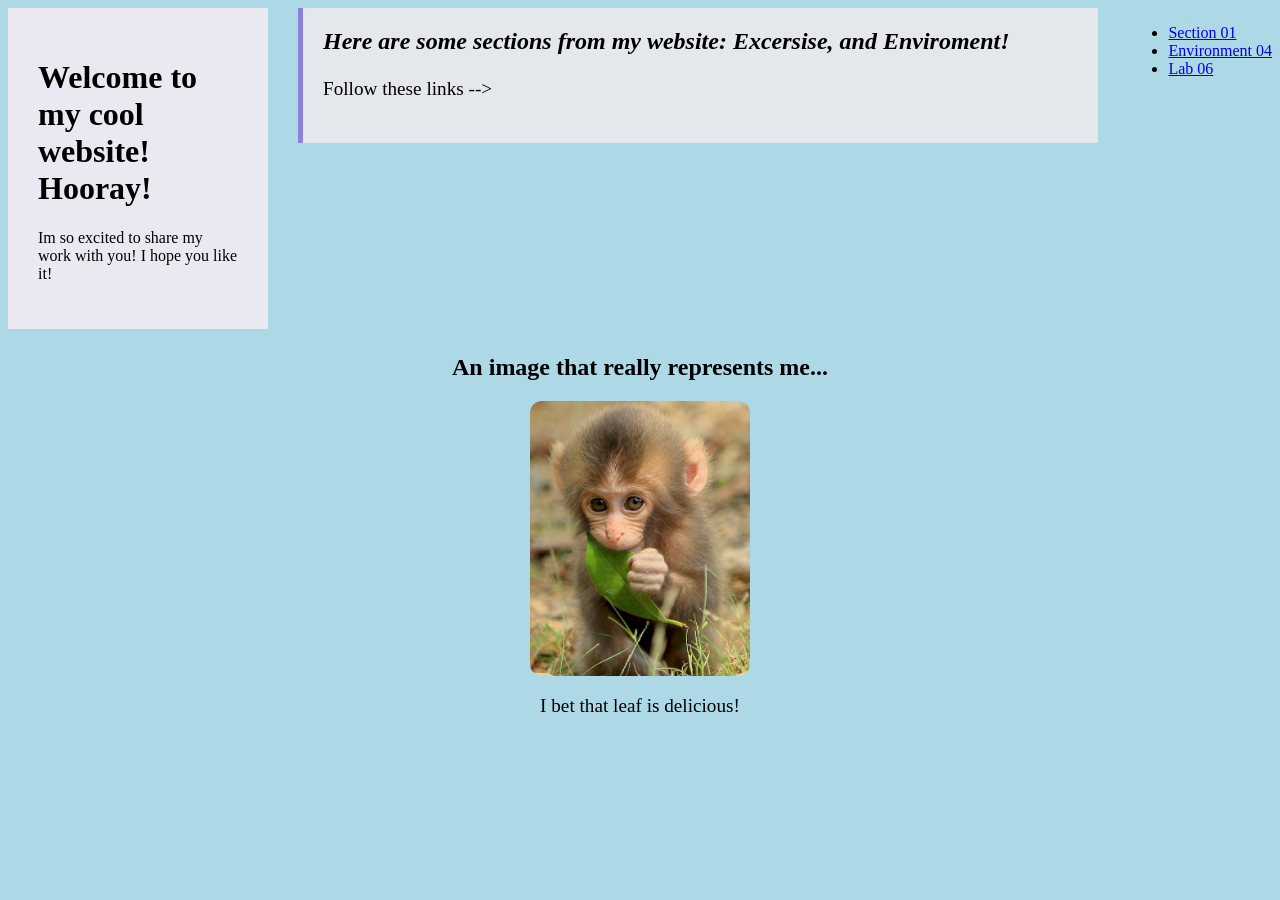
<file: index.html>
<html>
<head>
    <title> My awesome website! Welcome!</title>
    <link rel="icon" type="image/x-icon" href="favicon.ico">
    <link rel="stylesheet" href="site.css">

<body>
<div class="top-section">
    <div id="page">
    <h1>Welcome to my cool website! Hooray!</h1>
    <p> Im so excited to share my work with you! I hope you like it! </p>
    </div>

    <div id="introduction">

    <h2> Here are some sections from my website: Excersise, and Enviroment! </h2>

    <p> Follow these links --> </p>
    </div>
    
    <ul>
        <li> <a href="exercises/section01.html"> Section 01 </a> </li>
        <li> <a href="environ/env04.html"> Environment 04 </a> </li>
        <li> <a href="lab06.html"> Lab 06 </a> </li>
    </ul>
    </div>

    <div class="profile">
    <h2> An image that really represents me... </h2>
    <img src="monkey eating leaf.jpg" alt="monkey eating leaf" width="200px">
    <p> I bet that leaf is delicious! </p>
    </div>

</div>
    </body>

    </html>
</file>
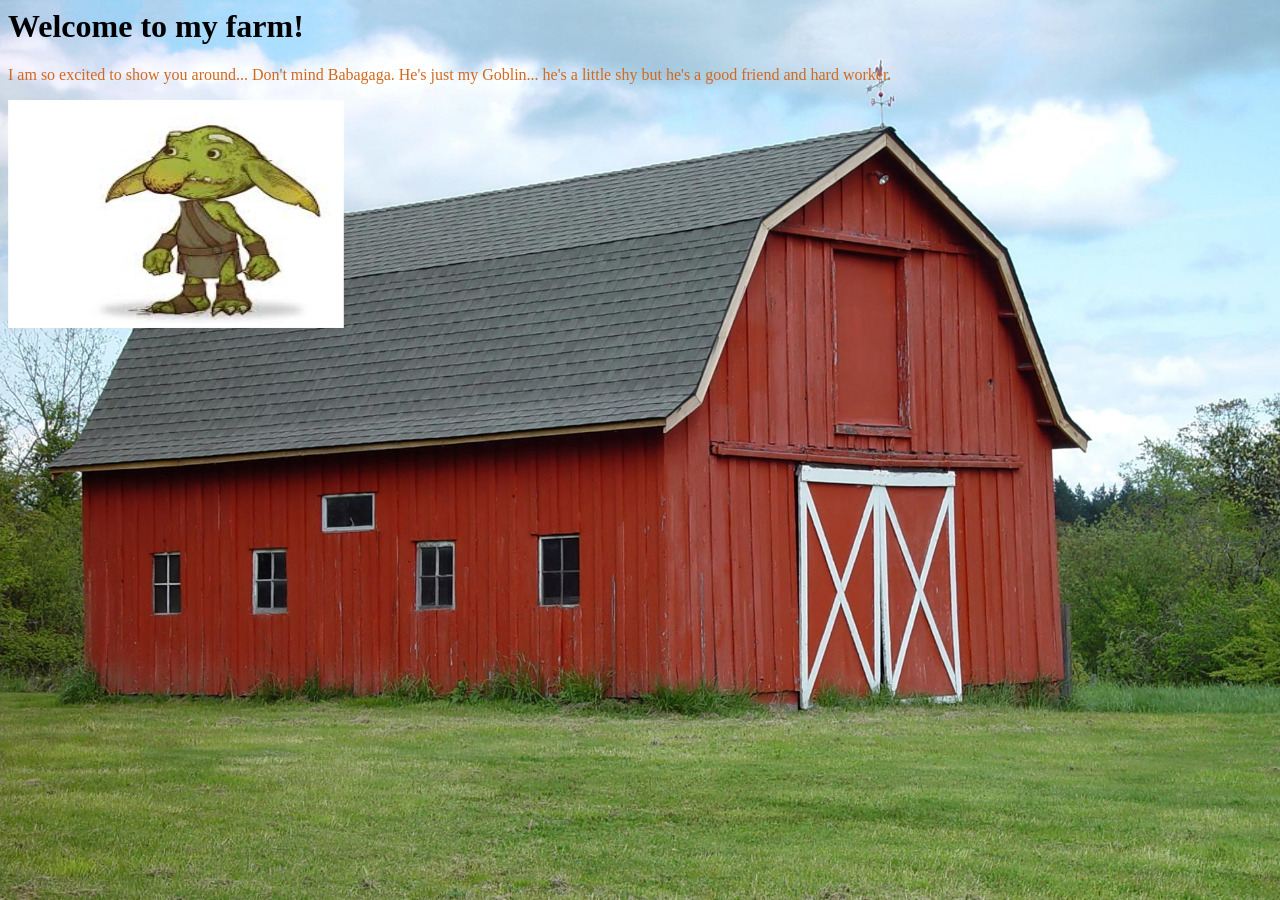
<file: environ/env01.html>
<html>
<head>
    <link rel="icon" type="image/x-icon" href="favicon.ico">
    <link rel="stylesheet" href="env02.css">
    <title> Marley's website page</title>
    <link href="env.css" rel="stylesheet" type="text/css">
</head>

<body>
<h1> <span class="highlight_01"> Welcome to my farm! </span> </h1>


<p> I am so excited to show you around... Don't mind Babagaga. He's just my Goblin... he's a little shy but he's a good friend and hard worker. </p>





<img src = "Fantastic Bestiary 7 Goblin (article).png" </img>




</body>

</html>
</file>
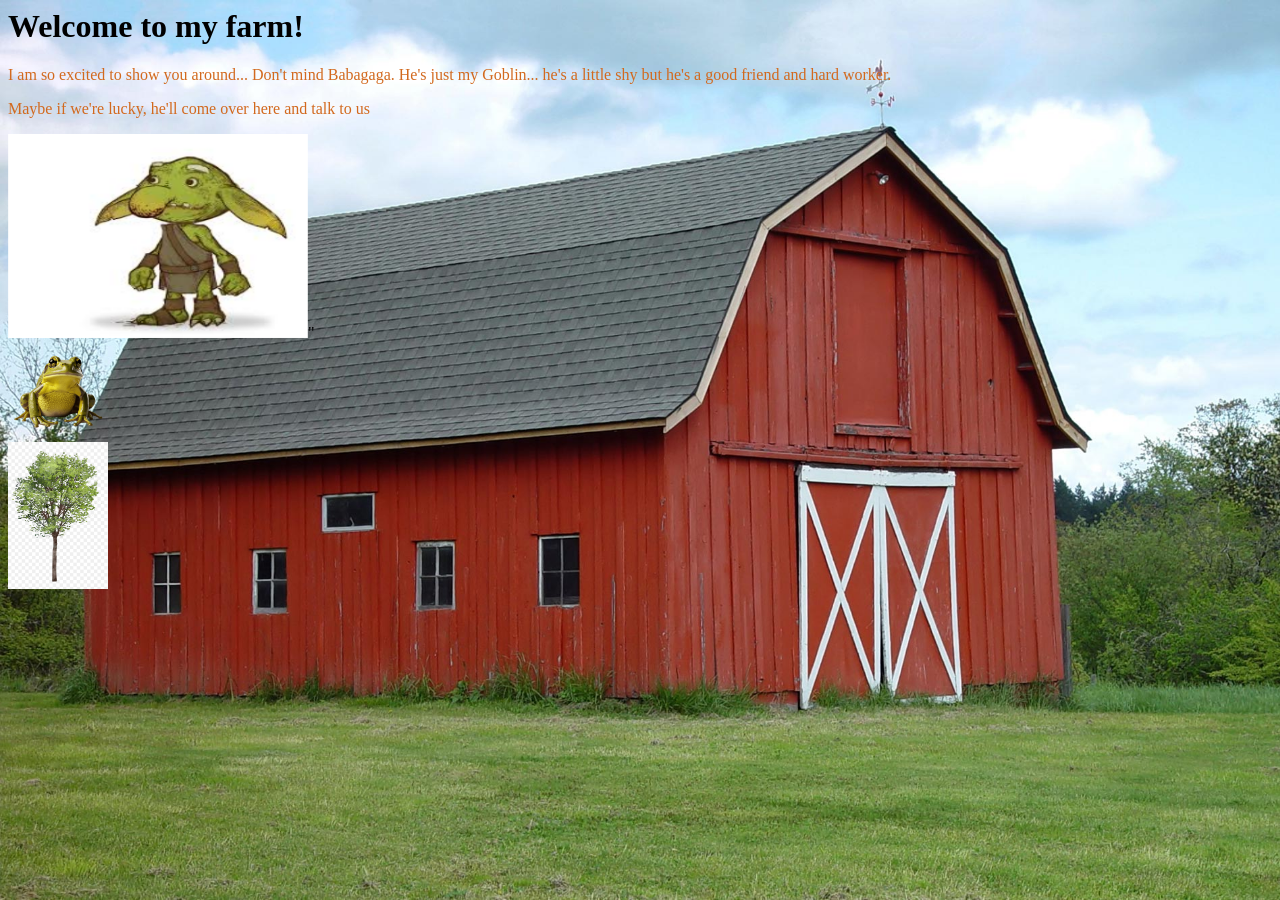
<file: environ/env02.html>
<html>
<head>

    <title> Marley's website page</title>
    <link href="env.css" rel="stylesheet" type="text/css">
</head>

<body>

<div id="page">
    <div id="top-section">
    <h1> <span class="highlight_01"> Welcome to my farm! </span> </h1>
    <p> I am so excited to show you around... Don't mind Babagaga. He's just my Goblin... he's a little shy but he's a good friend and hard worker. </p>
    <p> Maybe if we're lucky, he'll come over here and talk to us </p>
    </div>


    <div class="main-section">
        <div id="goblin">
    <img src = "Fantastic Bestiary 7 Goblin (article).png" alt="Fantastic Bestiary 7 Goblin" width="300px" </img>"
        </div>
        <div id="toad">
    <img src = "toad png.webp" alt="Toad" width="100px" </img>
        </div>
        <div id="tree">
    <img src = "tree pic .webp" alt="Tree" width="100px" </img>
        </div>
</div>



</body>

</html>
</file>
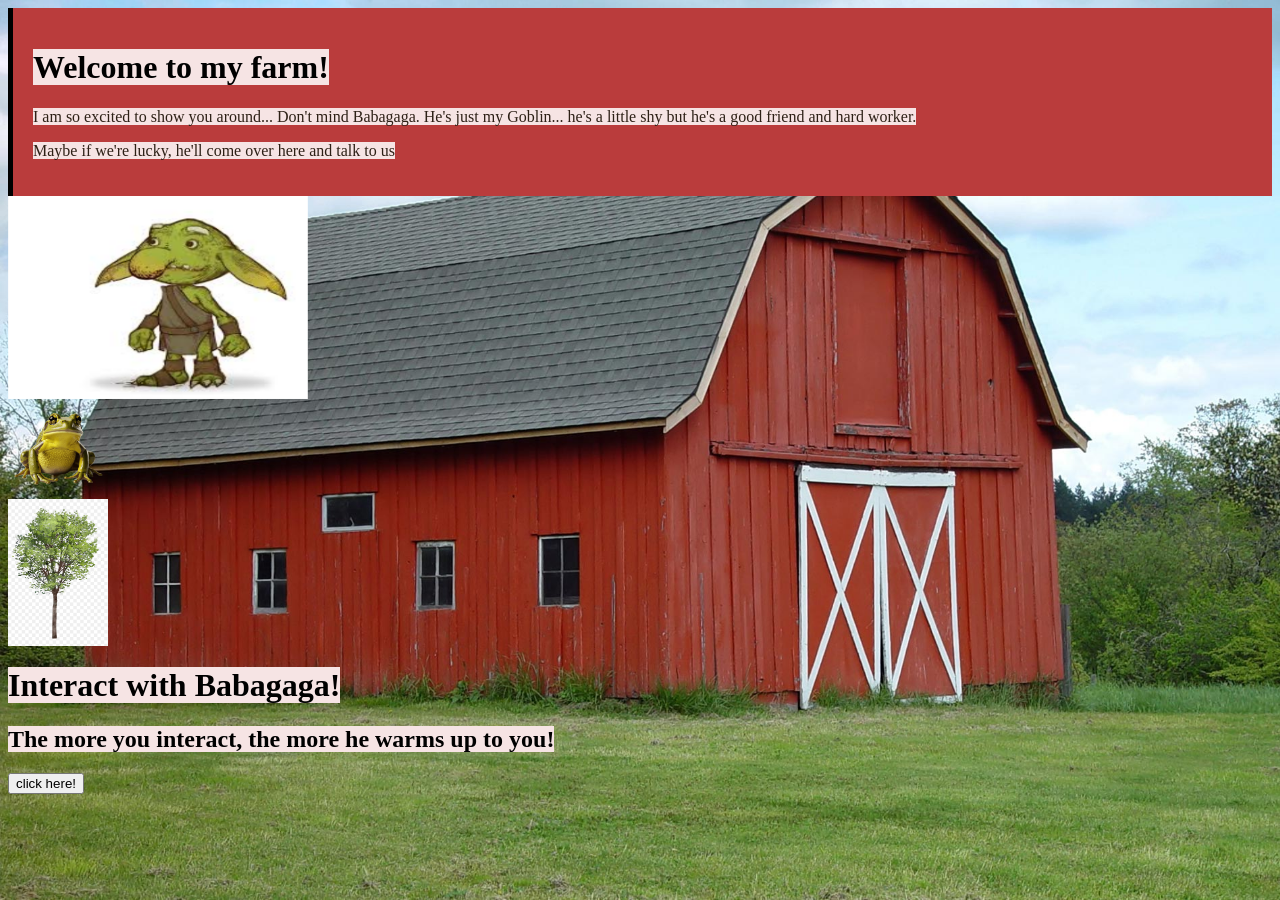
<file: environ/env03.html>
<html>
<head>

    <title> Marley's website page</title>

    <link rel="stylesheet" href="env03.css">

<script src="https://code.jquery.com/jquery-3.7.1.min.js"></script>

<script src="env03.js" defer></script>

</head>


<body>

<div id="page">
    <div id="top-section">
    <h1> <span class="highlight_01"> Welcome to my farm! </span> </h1>
    <p> <span class="highlight_01"> I am so excited to show you around... Don't mind Babagaga. He's just my Goblin... he's a little shy but he's a good friend and hard worker. </span> </p>
    <p> <span class="highlight_01"> Maybe if we're lucky, he'll come over here and talk to us </span> </p>
    </div>

  

<div id="environment-output"></div>

    <div class="main-section">
    
    <img src = "Fantastic Bestiary 7 Goblin (article).png" alt="Fantastic Bestiary 7 Goblin" width="300px">
    
        <div id="toad">
    <img src = "toad png.webp" alt="Toad" width="100px" </img>
        </div>
        <div id="tree">
    <img src = "tree pic .webp" alt="Tree" width="100px" </img>
        </div>
</div>

   <h1> <span class="highlight_01"> Interact with Babagaga! </span></h1>
   <h2> <span class="highlight_01"> The more you interact, the more he warms up to you! </span></h2>

    <button id="needy-button">click here!</button>

    <div id="output"></div>



</body>

</html>
</file>
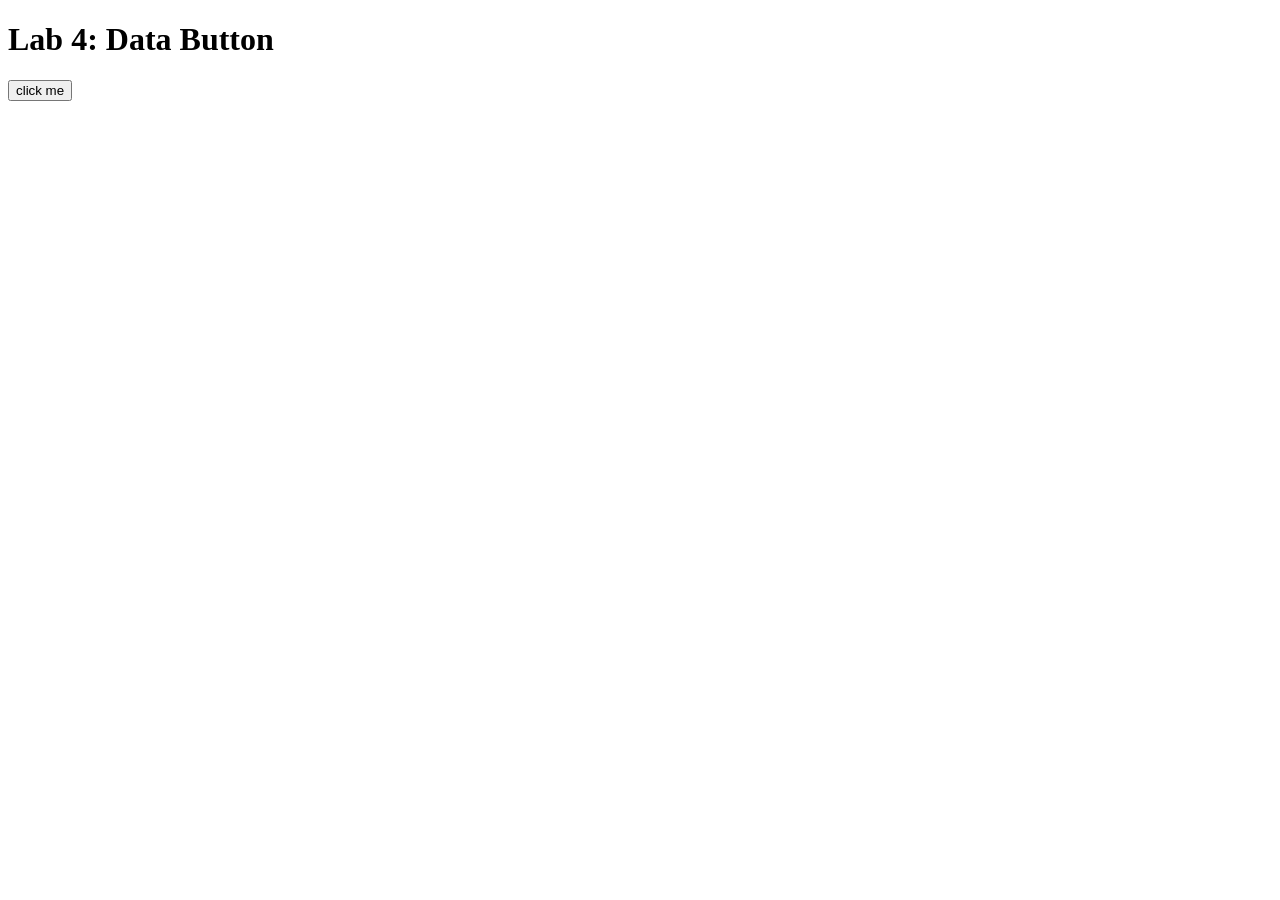
<file: exercises/lab04.html>
<!DOCTYPE html>
<html lang="en">

<head>
    <!-- All techy stuff goes here, inside HEAD -->
    <meta charset="UTF-8">
    <meta name="viewport" content="width=device-width, initial-scale=1.0">

    <!-- Overall title of your page -->
    <title>Lab 4</title>

    <!-- jQuery library -->
    <script src="https://code.jquery.com/jquery-3.7.1.min.js"></script>

    <!-- Link to external JavaScript file -->
    <script src="lab04.js" defer></script>
</head>

<body>
    <!-- Main content goes here, inside BODY -->
    <h1>Lab 4: Data Button</h1>

    <button id="needy-button">click me</button>

    <div id="output"></div>
</body>

</html>
</file>
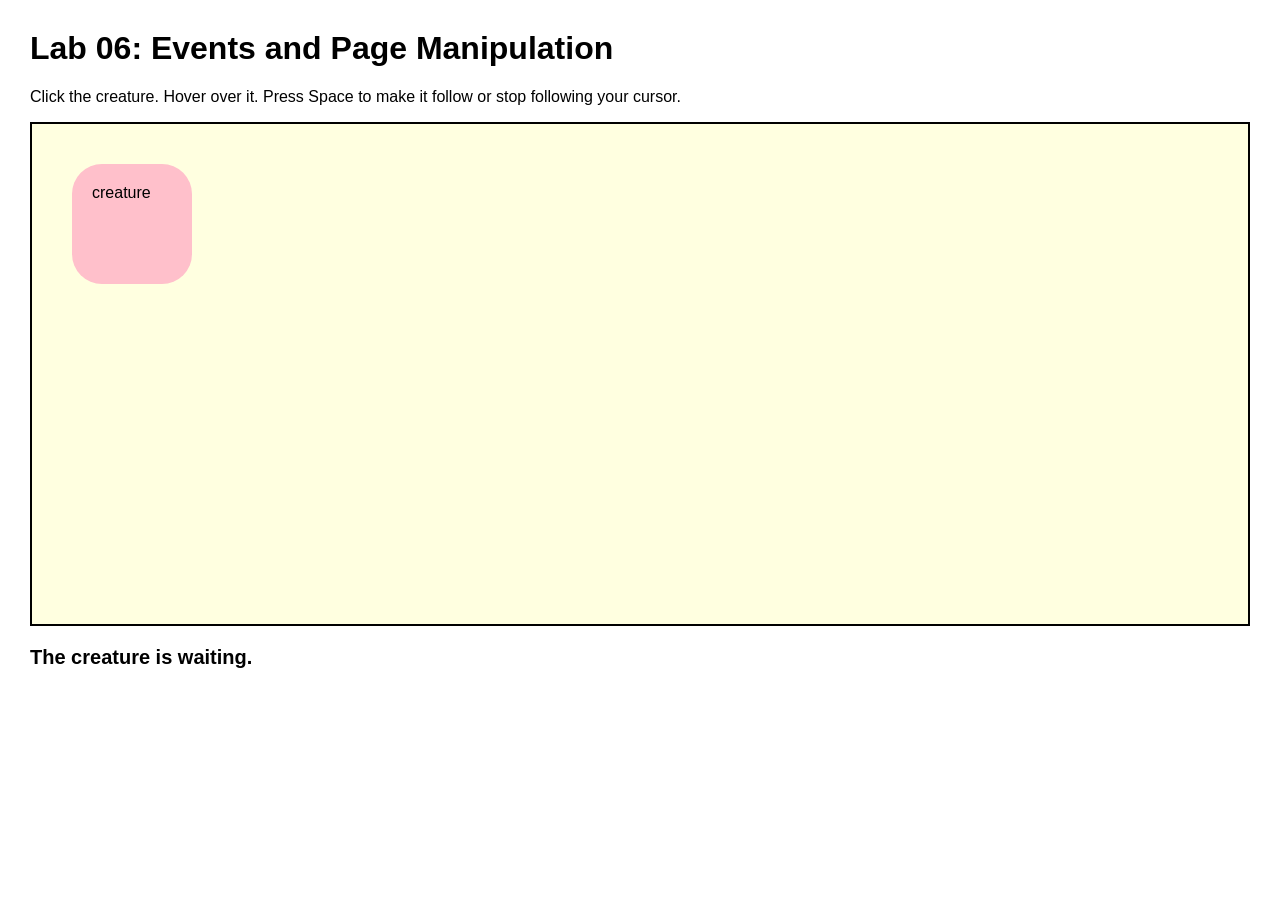
<file: exercises/lab06.html>
<!DOCTYPE html>
<html lang="en">

<head>
  <!-- All techy stuff goes here, inside HEAD -->
  <meta charset="UTF-8">
  <meta name="viewport" content="width=device-width, initial-scale=1.0">

  <!-- Overall title of your page -->
  <title>Lab 06</title>

  <!-- Link to external CSS file -->
  <link rel="stylesheet" href="lab06.css">

  <!-- jQuery library -->
  <script src="https://code.jquery.com/jquery-3.7.1.min.js"></script>

  <!-- Link to external JavaScript file -->
  <script src="lab06.js" defer></script>
</head>

<body>
  <!-- Main content goes here, inside BODY -->

  <h1>Lab 06: Events and Page Manipulation</h1>

  <p>
    Click the creature. Hover over it. Press Space to make it follow or stop following your cursor.
  </p>

  <div id="scene">
    <div id="creature">
      creature
      <div id="thought">I feel your cursor nearby...</div>
    </div>
  </div>

  <p id="status">The creature is waiting.</p>

</body>

</html>
</file>
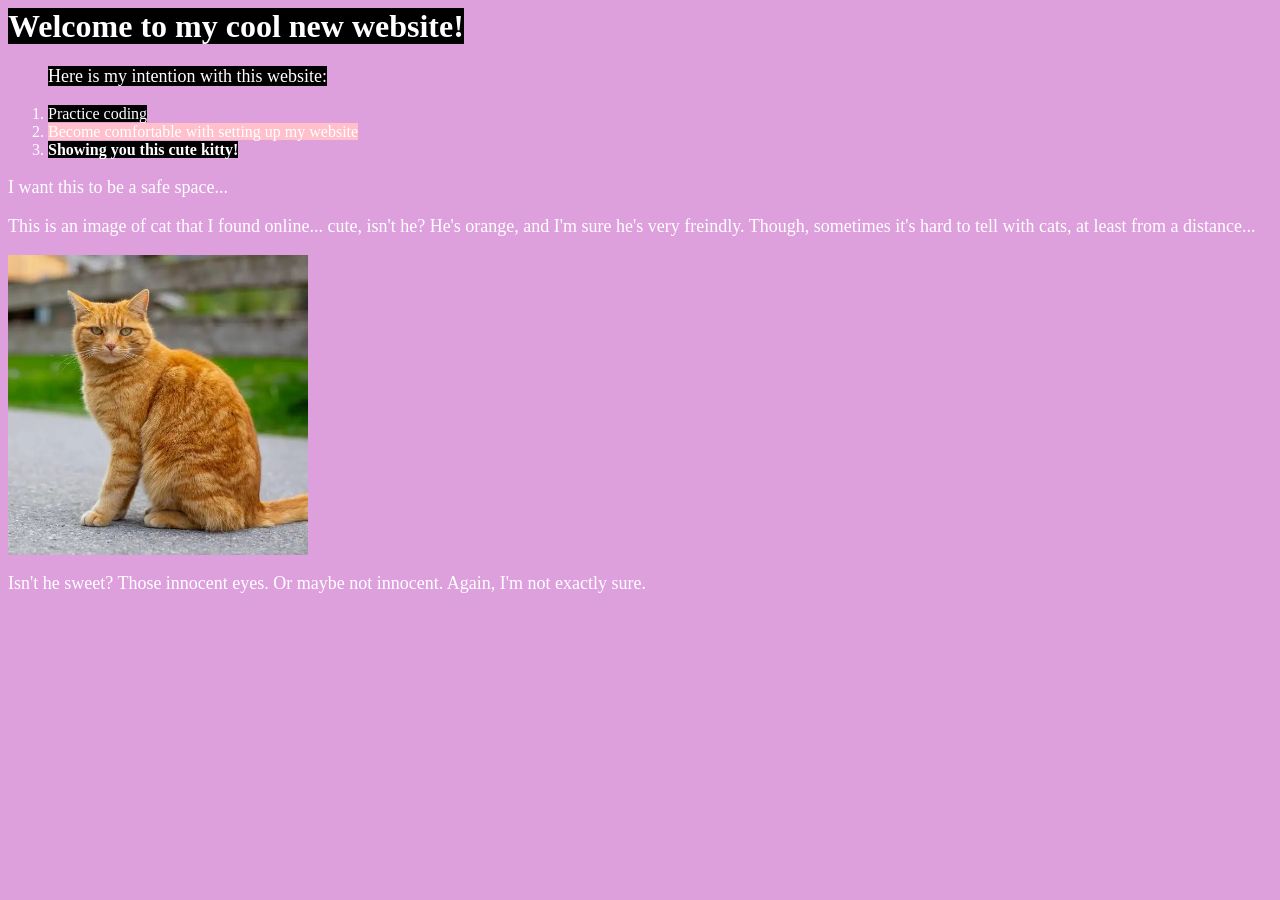
<file: exercises/section01.html>
<html>
 <head>
    <title> Marley's website page</title>
    <link rel="icon" type="image/x-icon" href="favicon.ico">    
</head>

<body>
<h1> <span class="highlight_01"> Welcome to my cool new website! </span> </h1>

<ol> <link rel="stylesheet" href="section01.css">
<p> <span class="highlight_01">Here is my intention with this website: </span> </p>
<li> <span class="highlight_01"> Practice coding </span> </li>
<li> <span class="highlight_02"> Become comfortable with setting up my website </span> </li>
<li> <strong> <span class="highlight_01"> Showing you this cute kitty! </span> </strong> </li>
</ol>

<p> I want this to be a safe space...</p> 

<p> This is an image of cat that I found online... cute, isn't he? He's orange, and I'm sure he's very freindly. Though, sometimes it's hard to tell with cats, at least from a distance...</p>

<img src = "funny orange cat .webp" </img>

<p> Isn't he sweet? Those innocent eyes. Or maybe not innocent. Again, I'm not exactly sure. </p>

</body> 
</html>
</file>
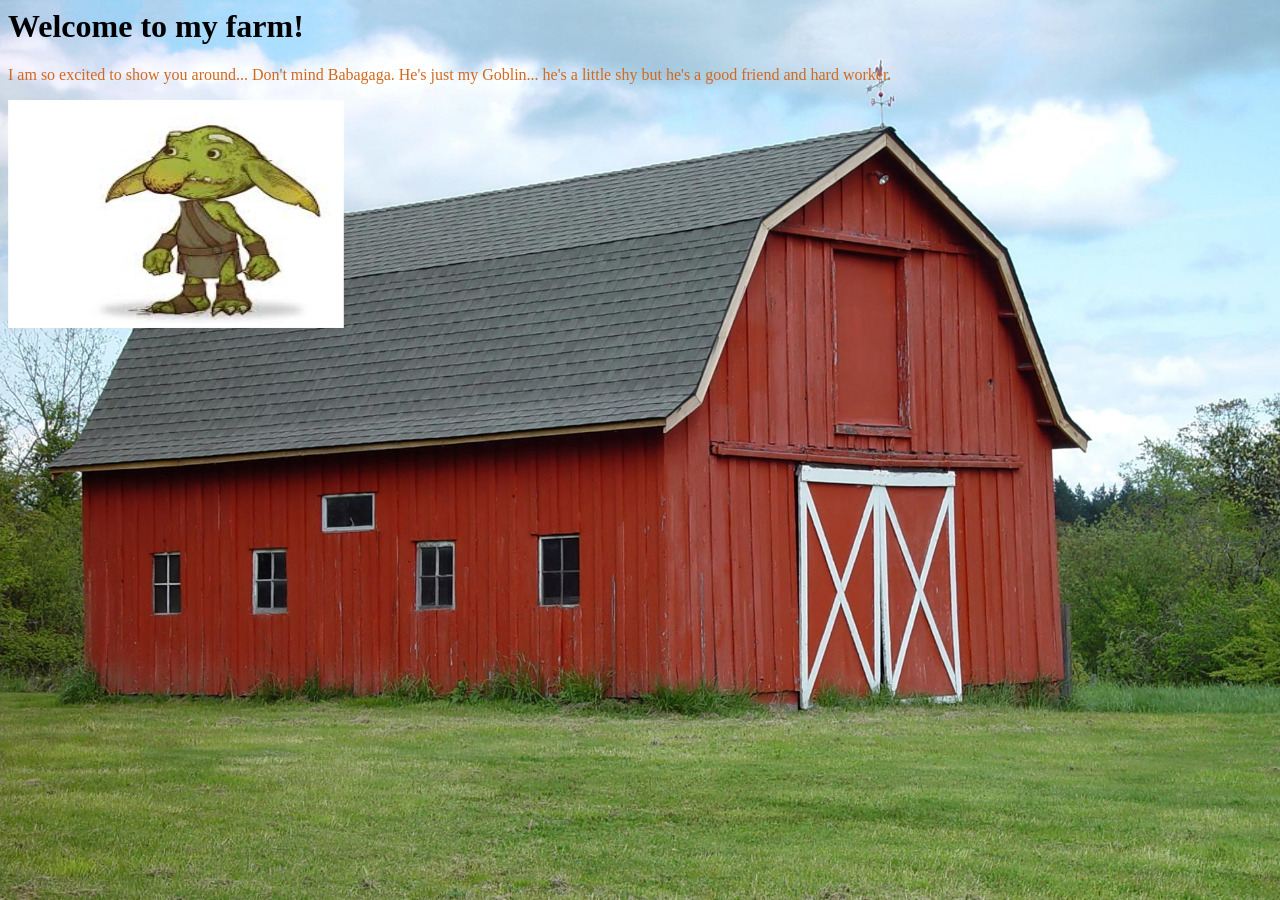
<file: exercises/environ/env01.html>
<html>
<head>
    <title> Marley's website page</title>
    <link href="env.css" rel="stylesheet" type="text/css">
</head>

<body>
<h1> <span class="highlight_01"> Welcome to my farm! </span> </h1>


<p> I am so excited to show you around... Don't mind Babagaga. He's just my Goblin... he's a little shy but he's a good friend and hard worker. </p>




<img src = "Fantastic Bestiary 7 Goblin (article).png" </img>




</body>

</html>
</file>
<file: site.css>
html{background-color: lightblue;}

#page {
    max-width: 200px;
    margin: 0 auto;
    background: rgb(234, 233, 241);
    padding: 30px;
}
.top-section {
    display: flex;
    gap: 30px;
    align-items: flex-start;
    margin: 0 0 25px 0;
}
#introduction {
    background: #e4e7ec;
    padding: 20px;
    border-left: 5px solid #8b82df;
    flex: 1;
}

#introduction h2 {
    font-style: italic;
    margin-top: 0;
}

#introduction p {
    font-size: 120%;
    line-height: 1.5;
}
.profile {
    text-align: center;
    flex: 1;
}

.profile img {
    width: 220px;
    border-radius: 12px;
}

.profile p {
    font-size: 120%;
}
.navigation {
    background: #e9dbc1;
    padding: 20px;
    border-radius: 12px;
}

.navigation h2 {
    margin-top: 0;
}

.navigation li {
    margin-bottom: 8px;
}

.navigation a {
    color: #160d62;
    font-weight: bold;
}
</file>
<file: environ/env02.css>
h1{color:black;}

p{color: chocolate; font-size: medium;}

html{background-image: url('Red-Barn.jpg'); background-size: cover;}

.page {
    display: flex;
    gap: 30px;
    align-items: start;
    margin: 0 0 25px 0;
}

#top-section {
    background: #e4e7ec;
    padding: 20px;
    border-left: 5px solid #8b82df;
    flex: 1;
}
#goblin {
     width: 220px;
    border-radius: 12px;
}
.top-section p {
    font-size: 120%;
}
</file>
<file: environ/env.css>
h1{color:black;}

p{color: chocolate; font-size: medium;}

html{background-image: url('Red-Barn.jpg'); background-size: cover;}
</file>
<file: environ/env03.css>
h1{color:black;}

p{color: rgb(45, 32, 22); font-size: medium;}

html{background-image: url('Red-Barn.jpg'); background-size: cover;}

.highlight_01 {background-color: rgb(246, 228, 228);}
.page {
    display: flex;
    gap: 30px;
    align-items: start;
    margin: 0 0 25px 0;
}

#top-section {
    background: #ba3c3c;
    padding: 20px;
    border-left: 5px solid #000000;
    flex: 1;
}
#main-section img{
     width: 100px;
    border-radius: 12px;
}
.top-section p {
    font-size: 120%;
}
</file>
<file: exercises/lab06.css>
body {
  font-family: Arial, sans-serif;
  margin: 30px;
}

#scene {
  min-height: 500px;
  background: lightyellow;
  border: 2px solid black;
  position: relative;
  overflow: hidden;
}

#creature {
  width: 120px;
  height: 120px;
  background: pink;
  border-radius: 30px;
  padding: 20px;
  box-sizing: border-box;
  cursor: pointer;
  position: absolute;
  left: 40px;
  top: 40px;
  transition: background 0.3s, border-radius 0.3s, transform 0.3s, box-shadow 0.3s;
  z-index: 2;
}

#thought {
  display: none;
  position: absolute;
  left: 95px;
  top: -20px;
  background: white;
  border: 2px solid black;
  border-radius: 20px;
  padding: 12px;
  width: 180px;
  z-index: 3;
  pointer-events: none;
}

.transformed {
  background: lavender;
  border-radius: 50%;
  transform: scale(1.2) rotate(10deg);
}

.following {
  box-shadow: 0 0 20px black;
}

#status {
  font-size: 20px;
  font-weight: bold;
}
</file>
<file: exercises/section01.css>
p{color: white; font-size :large;}

h1{color: white;}

ol{color: white; font-size :medium;}

html{background-color: plum;}

.highlight_01 {background-color: black;}

.highlight_02 {background-color: pink;}

img {width: 300px}
</file>
<file: exercises/environ/env.css>
h1{color:black;}

p{color: chocolate; font-size: medium;}

html{background-image: url('Red-Barn.jpg'); background-size: cover;}
</file>
